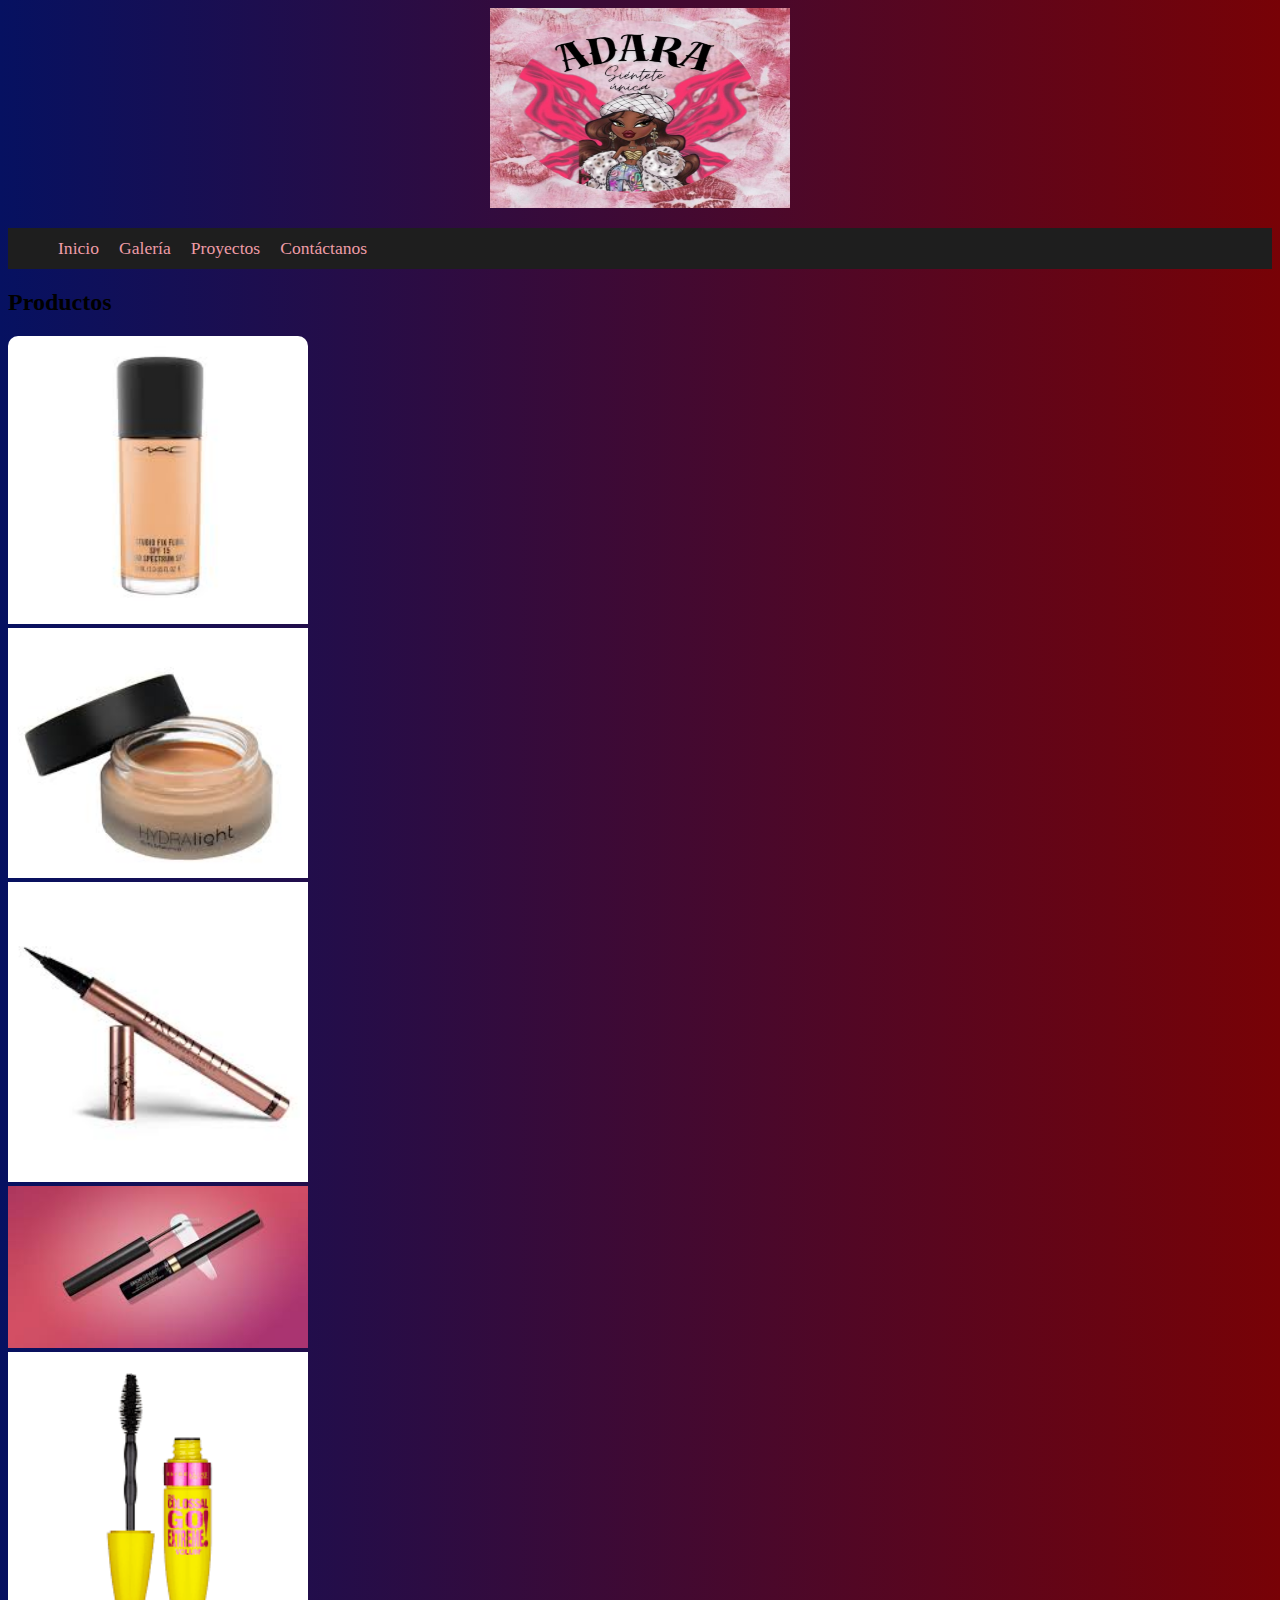
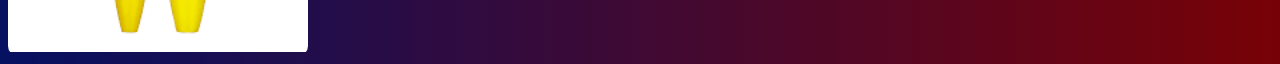
<file: galeria.html>
<!DOCTYPE html>
<html lang="en">
<head>
    <meta charset="UTF-8">
    <meta name="viewport" content="width=device-width, initial-scale=1.0">
    <title>Document</title>
</head>
<body>
    <!DOCTYPE html>
<html lang="es">
<head>
  <meta charset="UTF-8">
  <title>Zoom al pasar el mouse</title>
  <style>
    body {
    background: #780206;  /* fallback for old browsers */
background: -webkit-linear-gradient(to right, #061161, #780206);  /* Chrome 10-25, Safari 5.1-6 */
background: linear-gradient(to right, #061161, #780206); /* W3C, IE 10+/ Edge, Firefox 16+, Chrome 26+, Opera 12+, Safari 7+ */

  }
    .contenedor-imagen {
      width: 300px; /* puedes ajustar el tamaño */
      overflow: hidden;
      border-radius: 10px;
    }

    .contenedor-imagen img {
      width: 100%;
      transition: transform 0.5s ease;
    }

    .contenedor-imagen:hover img {
      transform: scale(1.2); /* aquí el zoom */
    }
    .barras {
    display: none;
  }
  
  .desplegable {
    background: #1e1e1e;
  }
  
  ul {
    display: flex;
    flex-direction: row;
  }
  
  ul li {
    padding: 10px;
    list-style: none;
  }
  
  ul li a {
    color: #ee9ca7;
    text-decoration: none;
    text-align: center;
    font-size: 1.1rem;
  }
  
  nav ul li:hover {
    background: #ff5722;
  }
  </style>
</head>
<body>
    
      <header>
        <div class="logo" style="text-align: center;">
          <img src="adara.jpg" width="300" height="200" alt="ADARA">
        </div>
    
        <div class="barras">
          <button onclick="abrir_cerrar_menu()" class="boton_menu" id="x" aria-label="Abrir o cerrar menú">Menú</button>
        </div>
    
        <nav id="menu" class="desplegable">
          <ul>
            <li><a href="index.html">Inicio</a></li>
            <li><a href="galeria.html">Galería</a></li>
            <li><a href="proyecto.html">Proyectos</a></li>
            <li><a href="contac.html">Contáctanos</a></li>
          </ul>
        </nav>
      </header>
    
      </div>
      <script>
        // Función para abrir y cerrar el menú
        function abrir_cerrar_menu() {
          const menu = document.getElementById('menu');
          menu.style.display = menu.style.display === 'block' ? 'none' : 'block';
        }
      </script>
  <h2>Productos</h2>

  <div class="contenedor-imagen">
    <img src="base.jpeg" alt="base">
    <img src="bronceador.jpeg" alt="base">
    <img src="delineador.jpeg" alt="base">
    <img src="geldecejas.jpeg" alt="base">
    <img src="mascaradepestañas.png" alt="base">
  </div>

</body>
</html>

</body>
<script src="main.js"></script>
</html>
</file>
